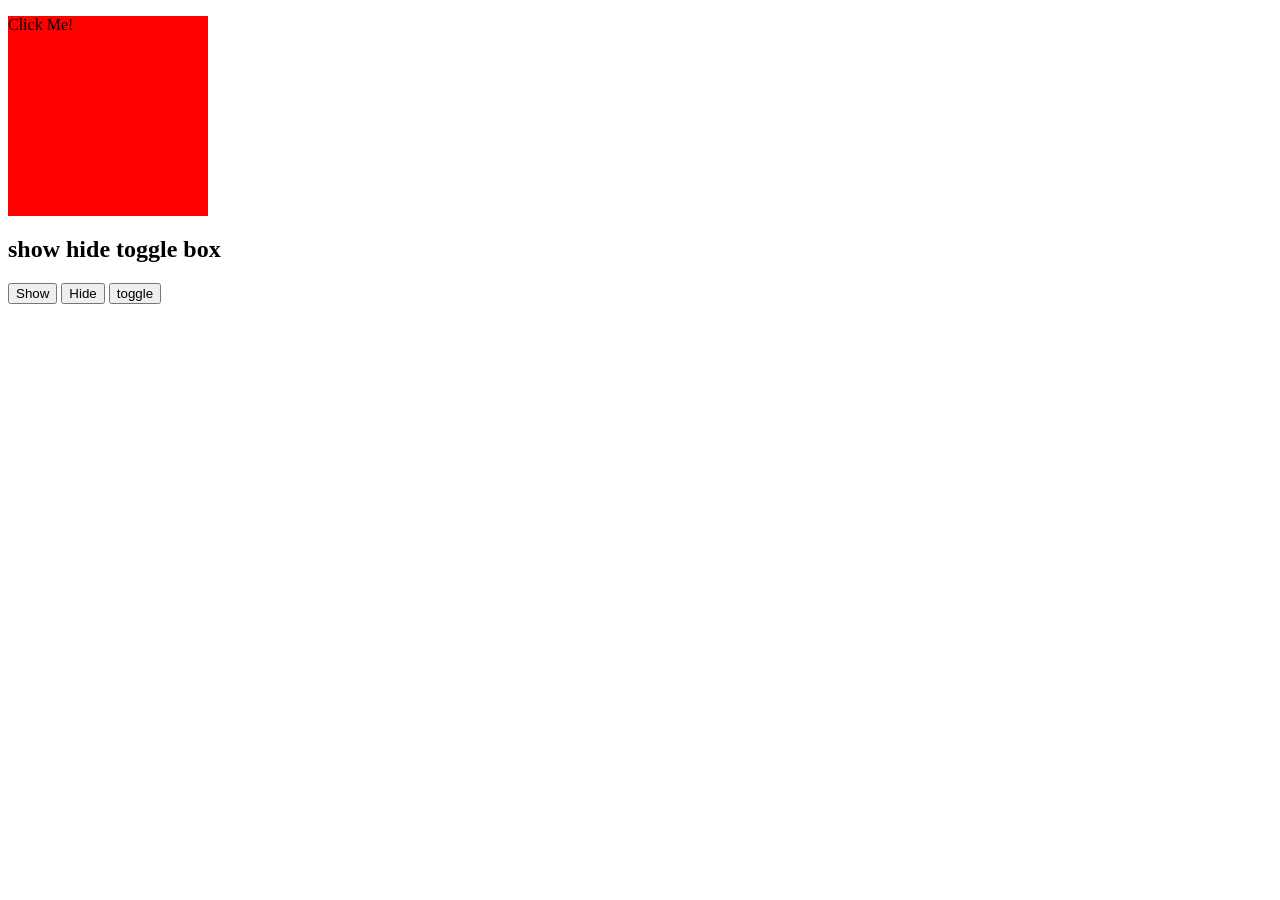
<file: jsexamples/clicking.html>
<!DOCTYPE html>
<html lang="en">
<head>
    <meta charset="UTF-8">
    <meta name="viewport" content="width=device-width, initial-scale=1.0">
    <title>Document</title>
    <script src="js/click.js" defer></script>
    <link rel="stylesheet" href="css/style.css">
</head>
<body>
    <div id="redClick">
        <p>Click Me!</p>
    </div>
    <section>
        <h2>show hide toggle box</h2>
        <button id="show">Show</button>
        <button id="hide">Hide</button>
        <button id="toggle">toggle</button>
        <div id="showHideBox" class="showHideContainer"></div>
    </section>
</body>
</html>
</file>
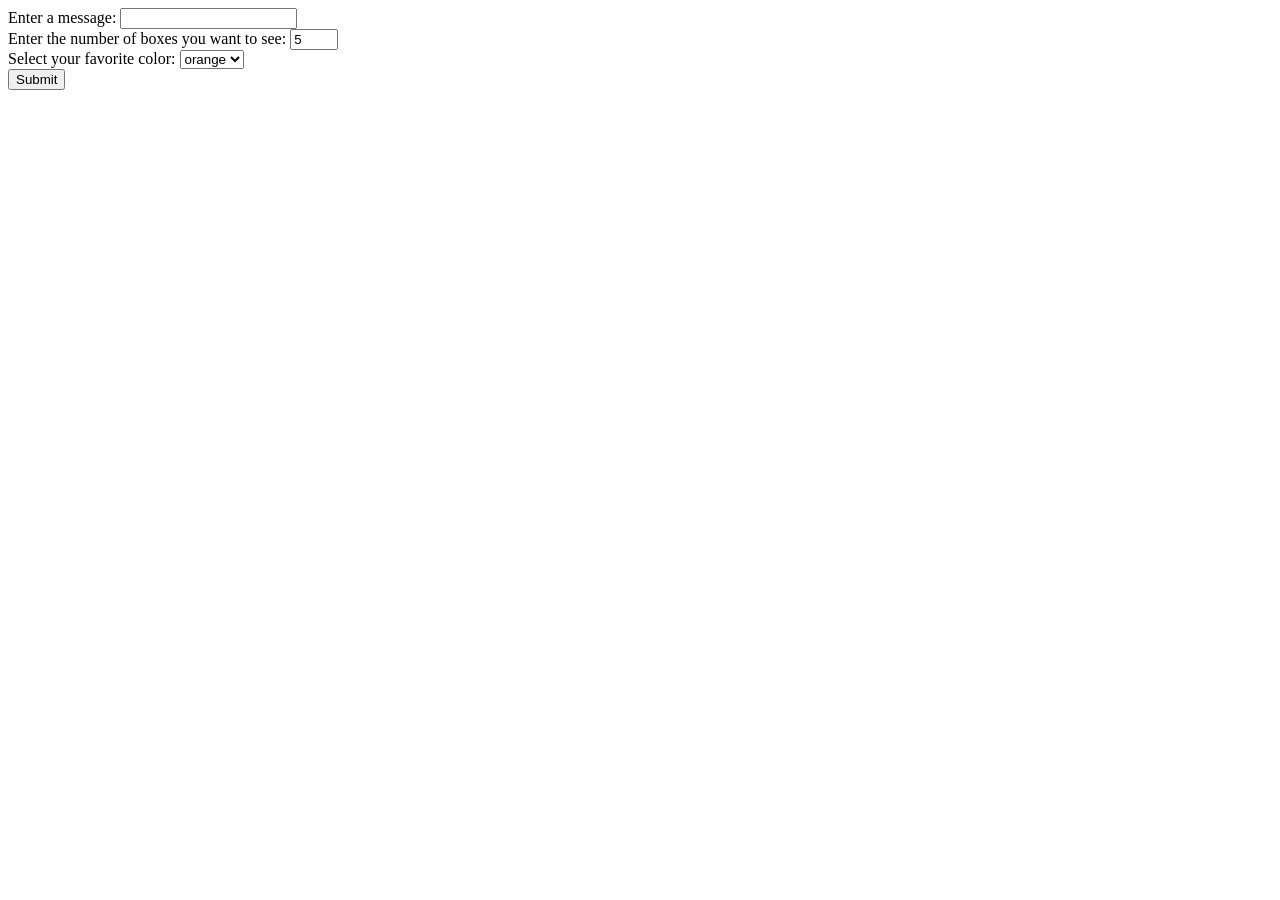
<file: jsexamples/form.html>
<!DOCTYPE html>
<html lang="en">

<head>
    <meta charset="UTF-8">
    <meta name="viewport" content="width=device-width, initial-scale=1.0">
    <title>Document</title>
    <script src="js/formelements.js" defer></script>
</head>

<body>
    <form>
        <label>Enter a message:</label>
        <input type="text" id="myText" >
        <br>
        <label>Enter the number of boxes you want to see:</label>
        <input type="number" id="myNumber" value="5" min="1" max="10">
        <br>
        <label>Select your favorite color:</label>
        <select id="mySelect">
            <option value="orange">orange</option>
            <option value="blue">blue</option>
            <option value="green">green</option>
            <option value="red">red</option>
        </select>
        <br>
        <button type="button" id="myButton">Submit</button>
    </form>

    <div id="output"></div>
    
 
</body>

</html>
</file>
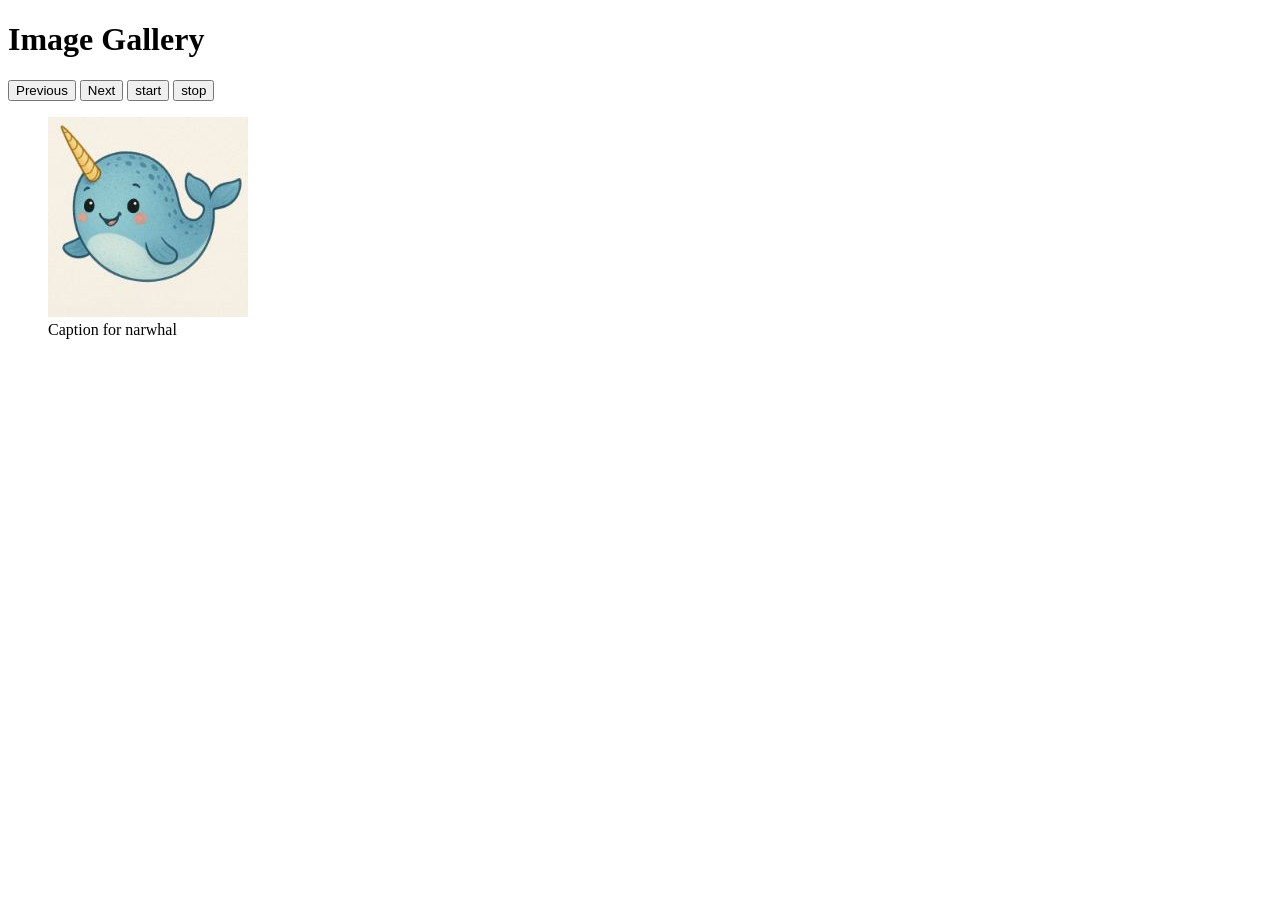
<file: jsexamples/imagegallery.html>
<!DOCTYPE html>
<html lang="en">
<head>
    <meta charset="UTF-8">
    <meta name="viewport" content="width=device-width, initial-scale=1.0">
    <title>Image Gallery</title>
    <script src="js/imagegallery.js" defer></script>
</head>
<body>
    <h1>Image Gallery</h1>
    <button id="previous">Previous</button>
    <button id="next">Next</button>
    <button id="start">start</button>
    <button id="stop">stop</button>
    <figure id="narwhal" class="imageGallery">
        <img src="images/narwhal.jpg" alt="narwhal" >
        <figcaption >Caption for narwhal</figcaption>
    </figure>
    <figure id="penguin" class="imageGallery">
        <img  src="images/penguin.jpg" alt="penguin" >
        <figcaption >Caption for penguin</figcaption>
    </figure>
    <figure id="seal" class="imageGallery">
        <img src="images/seal.jpg" alt="penguin">
        <figcaption>Caption for seal</figcaption>
    </figure>
    <figure id="narwhal" class="imageGallery">
        <img src="images/narwhal.jpg" alt="narwhal" >
        <figcaption >Caption for narwhal</figcaption>
    </figure>
    <figure id="penguin" class="imageGallery">
        <img  src="images/penguin.jpg" alt="penguin" >
        <figcaption >Caption for penguin</figcaption>
    </figure>
    <figure id="seal" class="imageGallery">
        <img src="images/seal.jpg" alt="penguin">
        <figcaption>Caption for seal</figcaption>
    </figure>
    <figure id="narwhal" class="imageGallery">
        <img src="images/narwhal.jpg" alt="narwhal" >
        <figcaption >Caption for narwhal</figcaption>
    </figure>
    <figure id="penguin" class="imageGallery">
        <img  src="images/penguin.jpg" alt="penguin" >
        <figcaption >Caption for penguin</figcaption>
    </figure>
    <figure id="seal" class="imageGallery">
        <img src="images/seal.jpg" alt="penguin">
        <figcaption>Caption for seal</figcaption>
    </figure>
</body>
</html>
</file>
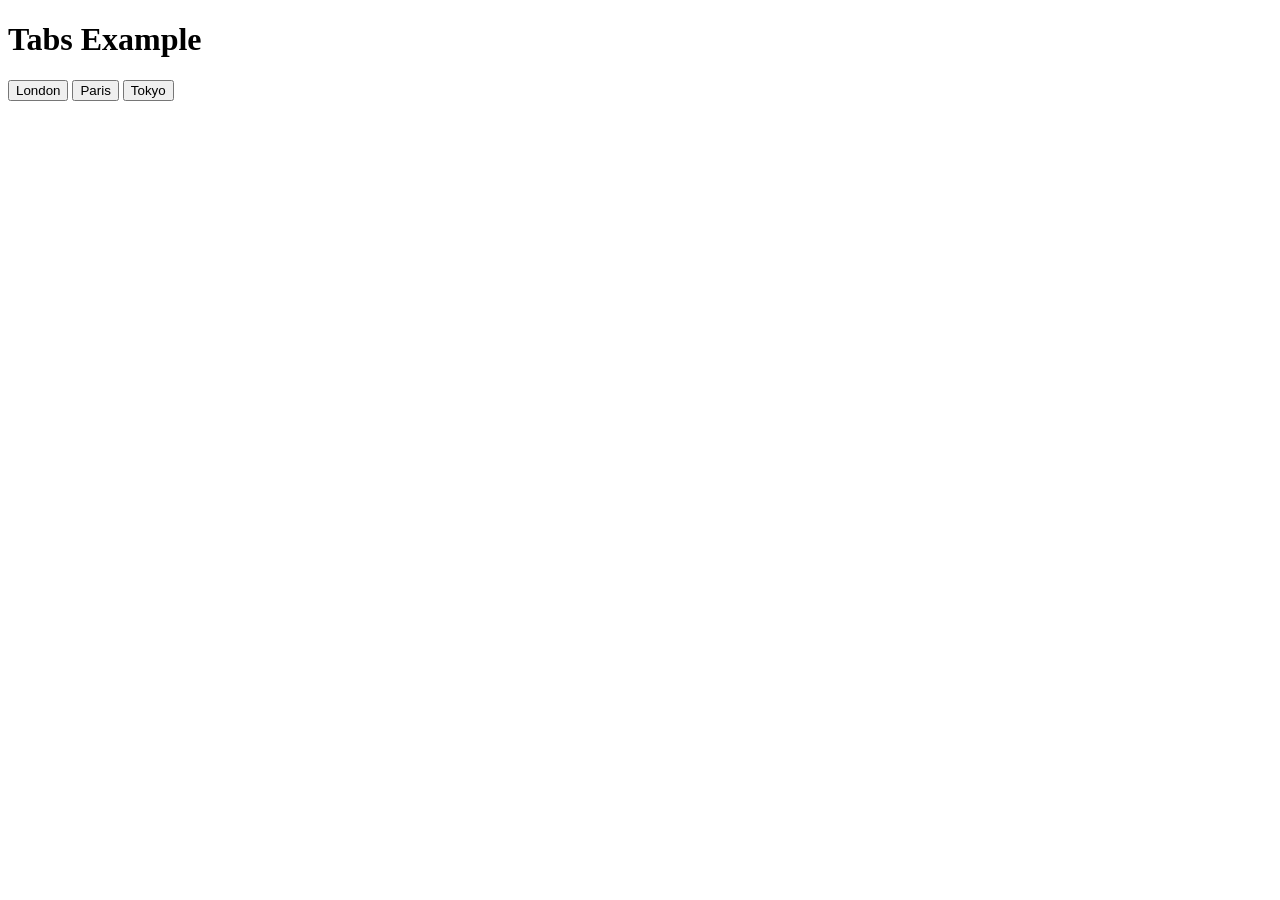
<file: jsexamples/tabs.html>
<!DOCTYPE html>
<html lang="en">
<head>
    <meta charset="UTF-8">
    <meta name="viewport" content="width=device-width, initial-scale=1.0">
    <title>Document</title>
    <script src="js/tabs.js" defer></script>
</head>
<body>
        <h1>Tabs Example</h1>
        <div class="tabs">
            <button class="tablinks">London</button>
            <button class="tablinks">Paris</button>
            <button class="tablinks">Tokyo</button>
        </div>

        <div id="London" class="tabcontent">
            <h3>London</h3>
            <p>London is the capital city of England.</p>
        </div>

        <div id="Paris" class="tabcontent">
            <h3>Paris</h3>
            <p>Paris is the capital of France.</p> 
        </div>

        <div id="Tokyo" class="tabcontent">
            <h3>Tokyo</h3>
            <p>Tokyo is the capital of Japan.</p>
        </div>
        
</body>
</html>
</file>
<file: jsexamples/css/style.css>
.clickBox{
    width: 200px;
    height: 200px;
    background-color: red;
}

.showHideContainer{
    width: 300px;
    height: 150px;
    background-color: lightgray;
    visibility: hidden;
}
</file>
